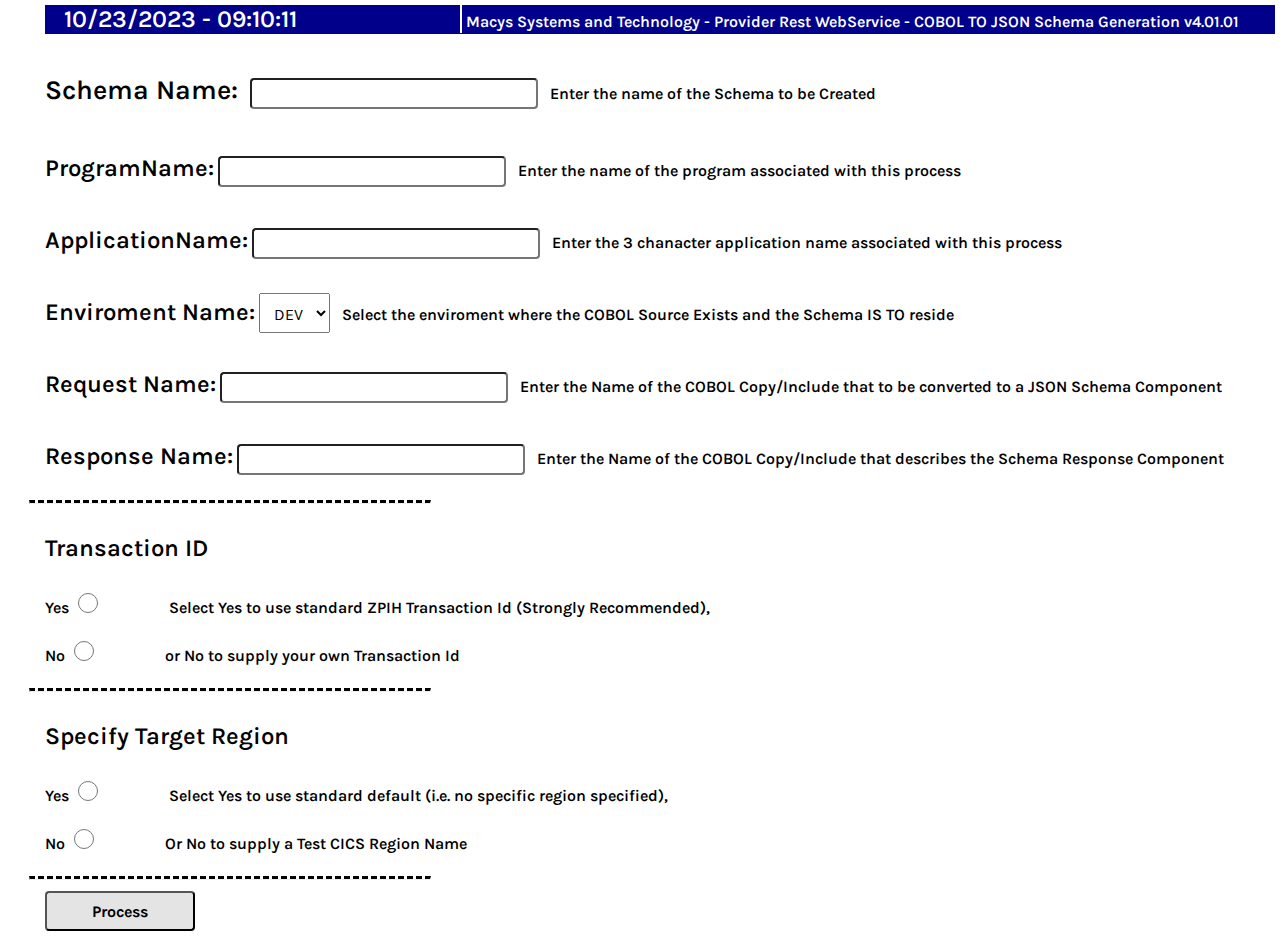
<file: Fifthpage.html>
<!DOCTYPE html>
<html lang="en">
<head>
    <meta charset="UTF-8">
    <meta name="viewport" content="width=device-width, initial-scale=1.0">
    <title>Document</title>
    <link rel="preconnect" href="https://fonts.gstatic.com" crossorigin>
    <link href="https://fonts.googleapis.com/css2?family=Fraunces:ital,wght@0,100;0,400;0,500;0,700;1,100&family=Karla:ital,wght@0,200;0,300;0,400;0,500;0,600;0,700;0,800;1,200;1,300;1,400;1,500&family=Montserrat:ital,wght@0,500;0,700;1,100;1,400&family=Outfit:wght@100;200;400;700&family=Playfair+Display:ital@1&family=Poppins:ital,wght@1,200;1,400;1,700&family=Red+Hat+Display:wght@400;500;600;700;800;900&display=swap" rel="stylesheet">
    <link rel="stylesheet" href="Fifthpage.css">
</head>
<body>
    <div class="">
        <p><span>10/23/2023 - 09:10:11</span> Macys Systems and Technology - Provider Rest WebService - COBOL TO JSON Schema Generation v4.01.01 </p>
        </div>
    <div class="d1">
        <form>
            <label for="Schema Name:" class="L1">Schema Name:</label>
            <input type="text" id="Schema Name:" class="input1"> <label for="text" class="L2">Enter the name of the Schema to be Created</label>
        </form>
    </div>

    <div class="d2">
        <form action="Sixthpage.html">
            <div>
                <label for="program name" class="L3">ProgramName:</label>
                <input type="text" id="programName" class="input2"> <label for="ProgramName" class="L4">Enter the name of the program associated with this process</label>        
            </div>

            <div>
                <label for="Application Name" class="L3">ApplicationName:</label>
                <input type="text" id="ApplicationName" class="input2"> <label for="Application Name" class="L4">Enter the 3 chanacter application name associated with this process</label>
            </div>

            <div>
                <label for="Enviroment Name:" class="L3">Enviroment Name:</label> 
                <select name="Enviroment Name:" id="Enviroment Name:" class="S1">
                    <option value="DEV">DEV</option> 
                </select>
                <label for="" class="L4">Select the enviroment where the COBOL Source Exists and the Schema IS TO reside</label>
            </div>

            
        <div>
            <label for="Request Name:" class="L3">Request Name:</label>
            <input type="text" id="Request Name:" class="input2"> <label for="Request Name:" class="L4">Enter the Name of the COBOL Copy/Include that to be converted to a JSON Schema Component</label>
        </div>

        <div>
            <label for="Response Name:" class="L3">Response Name:</label>
            <input type="text" id="Response Name:" class="input2"> <label for="Response Name:" class="L4">Enter the Name of the COBOL Copy/Include that describes the Schema Response Component</label>
        </div>
        <hr>

        <div>
            <label for="" class="L3"> Transaction ID </label><br>
            
            <label for="" class="Yes">Yes</label>
            <input type="radio" id="Yes" name="title1" class="input"> <label for="" class="Yes1">Select Yes to use standard ZPIH Transaction Id (Strongly Recommended),</label><br>

            <label for="" class="Yes">No</label>
            <input type="radio" id="No" name="title1" class="input"> <label for="" class="Yes1">or No to supply your own Transaction Id</label>
        </div>
        <hr>

        <label for="" class="L3">Specify Target Region</label><br>
        <label for="" class="Yes">Yes</label>
        <input type="radio" id="Yes" class="input" name="No"> <label for="" class="Yes1">Select Yes to use standard default (i.e. no specific region specified),</label><br>

        <label for="" class="Yes">No</label>
        <input type="radio" id="No" class="input" name="No"> <label for="" class="Yes1">Or No to supply a Test CICS Region Name</label><br>
        <hr>

        <button class="Btn">Process</button>

        </form>
    </div>
    
</body>
</html>
</file>
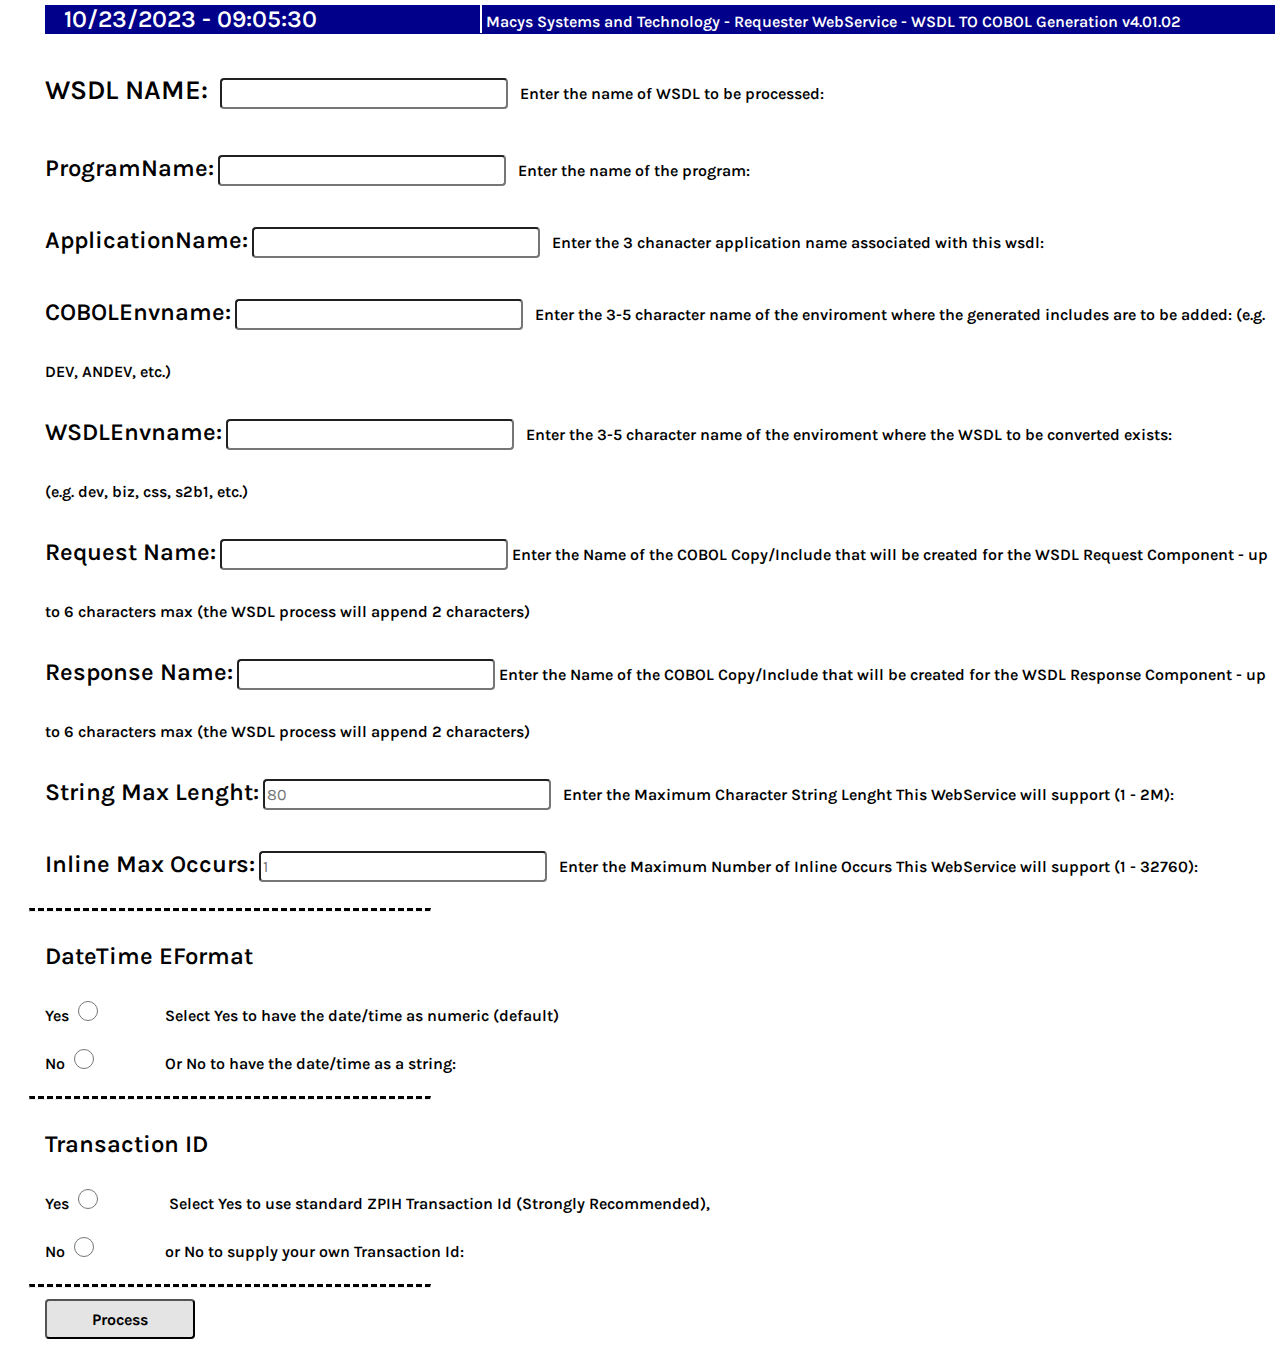
<file: Firstpage.html>
<!DOCTYPE html>
<html lang="en">
<head>
    <meta charset="UTF-8">
    <meta name="viewport" content="width=device-width, initial-scale=1.0">
    <title>Document</title>
    <link rel="stylesheet" href="Firstpage.css">
    <link rel="preconnect" href="https://fonts.googleapis.com">
    <link rel="preconnect" href="https://fonts.gstatic.com" crossorigin>
    <link href="https://fonts.googleapis.com/css2?family=Fraunces:ital,wght@0,100;0,400;0,500;0,700;1,100&family=Karla:ital,wght@0,200;0,300;0,400;0,500;0,600;0,700;0,800;1,200;1,300;1,400;1,500&family=Montserrat:ital,wght@0,500;0,700;1,100;1,400&family=Outfit:wght@100;200;400;700&family=Playfair+Display:ital@1&family=Poppins:ital,wght@1,200;1,400;1,700&family=Red+Hat+Display:wght@400;500;600;700;800;900&display=swap" rel="stylesheet">
</head>
<body>
    <div class="">
        <p><span>10/23/2023 - 09:05:30</span> Macys Systems and Technology - Requester WebService - WSDL TO COBOL Generation v4.01.02 </p>
        </div>
    <div class="d1">
        <form>
            <label for="WSDL NAME" class="L1">WSDL NAME:</label>
            <input type="text" id="WSDL NAME" class="input1"> <label for="text" class="L2">Enter the name of WSDL to be processed:</label>
        </form>
    </div>
    <div class="d2">
        <form action="Secondpage.html" method="get">
        <label for="program name" class="L3">ProgramName:</label>
        <input type="text" id="programName" class="input2"> <label for="ProgramName" class="L4">Enter the name of the program:</label>
        

        <div>
            <label for="Application Name" class="L3">ApplicationName:</label>
            <input type="text" id="ApplicationName" class="input2"> <label for="Application Name" class="L4">Enter the 3 chanacter application name associated with this wsdl:</label>
        </div>

        <div>
            <label for="COBOLEnvname:" class="L3">COBOLEnvname:</label>
            <input type="text" id="COBOLEnvname:" class="input2"> <label for="COBOLEnvname:" class="L4">Enter the 3-5 character name of the enviroment where the generated includes are to be added: (e.g. DEV, ANDEV, etc.)</label>
        </div>

        <div>
            <label for="WSDLEnvname:" class="L3">WSDLEnvname:</label>
            <input type="text" id="WSDLEnvname:" class="input2"> <label for="WSDLEnvname:" class="L4">Enter the 3-5 character name of the enviroment where the WSDL to be converted exists: <br> (e.g. dev, biz, css, s2b1, etc.)</label>
        </div>

        <div>
            <label for="Request Name:" class="L3">Request Name:</label>
            <input type="text" id="Request Name:" class="input3"> <label for="Request Name:" class="L5">Enter the Name of the COBOL Copy/Include that will be created for the WSDL Request Component - up to 6 characters max (the WSDL process will append 2 characters)</label>
        </div>

        <div>
            <label for="Response Name:" class="L3">Response Name:</label>
            <input type="text" id="Response Name:" class="input4"> <label for="Response Name:">Enter the Name of the COBOL Copy/Include that will be created for the WSDL Response Component - up to 6 characters max (the WSDL process will append 2 characters)</label>
        </div>
        
        <div>
            <label for="String Max Lenght" class="L3">String Max Lenght:</label>
            <input type="text" id="String Max Lenght" placeholder="80" class="input2"> <label for="String Max Lenght" class="L4">Enter the Maximum Character String Lenght This WebService will support (1 - 2M): </label>
        </div>

        <div>
            <label for="Inline Max Occurs" class="L3">Inline Max Occurs:</label>
            <input type="text" id="Inline Max Occurs" placeholder="1" class="input2"> <label for="Inline Max Occurs" class="L4">Enter the Maximum Number of Inline Occurs This WebService will support (1 - 32760): </label>
        </div>
        <hr>

        <div>
            <label class="L3">DateTime EFormat</label><br>

            <label for="" class="Yes">Yes</label>
            <input type="radio" value="Yes" id="Yes" name="title" class="input"><label for="" class="Yes1">Select Yes to have the date/time as numeric (default)</label><br>

            <label for="" class="Yes">No</label>
            <input type="radio" value="No" id="No" name="title" class="input"> <label for="" class="Yes1">Or No to have the date/time as a string:</label>
        </div>
        <hr>


        <div>
            <label for="" class="L3"> Transaction ID </label><br>
            
            <label for="" class="Yes">Yes</label>
            <input type="radio" id="Yes" name="title1" class="input"> <label for="" class="Yes1">Select Yes to use standard ZPIH Transaction Id (Strongly Recommended),</label><br>

            <label for="" class="Yes">No</label>
            <input type="radio" id="No" name="title1" class="input"> <label for="" class="Yes1">or No to supply your own Transaction Id:</label>
        </div>
        <hr>

        <button class="Btn">Process</button>
      </form>
    </div>
</body>
</html>
</file>
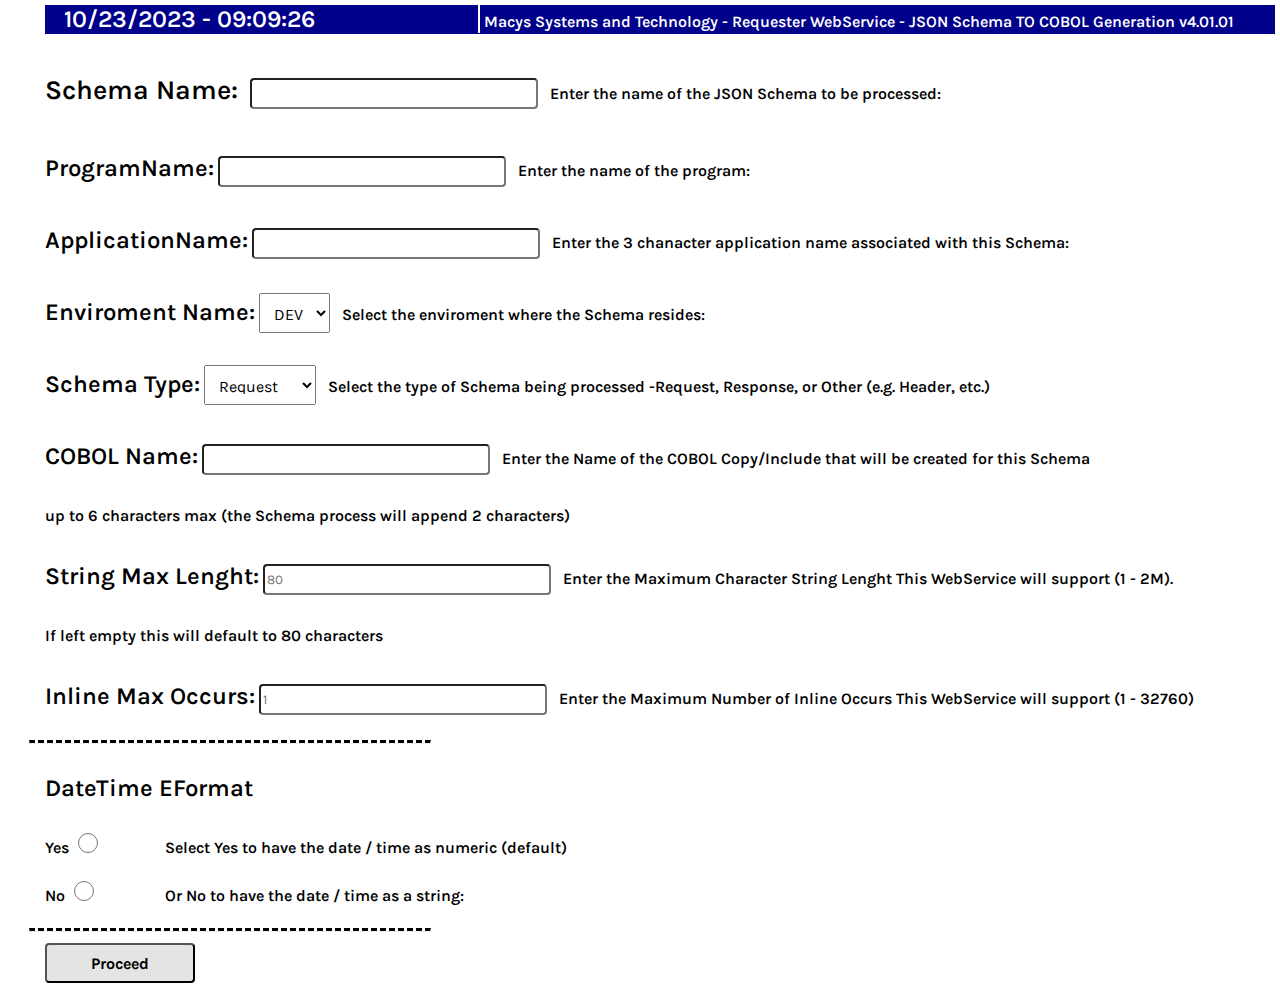
<file: Fourthpage.html>
<!DOCTYPE html>
<html lang="en">
<head>
    <meta charset="UTF-8">
    <meta name="viewport" content="width=device-width, initial-scale=1.0">
    <title>Document</title>
    <link rel="preconnect" href="https://fonts.googleapis.com">
    <link rel="preconnect" href="https://fonts.gstatic.com" crossorigin>
    <link href="https://fonts.googleapis.com/css2?family=Fraunces:ital,wght@0,100;0,400;0,500;0,700;1,100&family=Karla:ital,wght@0,200;0,300;0,400;0,500;0,600;0,700;0,800;1,200;1,300;1,400;1,500&family=Montserrat:ital,wght@0,500;0,700;1,100;1,400&family=Outfit:wght@100;200;400;700&family=Playfair+Display:ital@1&family=Poppins:ital,wght@1,200;1,400;1,700&family=Red+Hat+Display:wght@400;500;600;700;800;900&display=swap" rel="stylesheet">
    <link rel="stylesheet" href="Fourthpage.css">
</head>
<body>
    <div class="">
        <p><span>10/23/2023 - 09:09:26</span> Macys Systems and Technology - Requester WebService - JSON Schema TO COBOL Generation v4.01.01 </p>
        </div>
    <div class="d1">
        <form>
            <label for="Schema Name:" class="L1">Schema Name:</label>
            <input type="text" id="Schema Name:" class="input1"> <label for="text" class="L2">Enter the name of the JSON Schema to be processed:</label>
        </form>
    </div>

    <div class="d2">
        <form action="Fifthpage.html">
            <div>
                <label for="program name" class="L3">ProgramName:</label>
                <input type="text" id="programName" class="input2"> <label for="ProgramName" class="L4">Enter the name of the program:</label>        
            </div>

            <div>
                <label for="Application Name" class="L3">ApplicationName:</label>
                <input type="text" id="ApplicationName" class="input2"> <label for="Application Name" class="L4">Enter the 3 chanacter application name associated with this Schema:</label>
            </div>

            <div>
                <label for="Enviroment Name:" class="L3">Enviroment Name:</label> 
                <select name="Enviroment Name:" id="Enviroment Name:" class="S1">
                    <option value="DEV">DEV</option> 
                </select>
                <label for="" class="L4">Select the enviroment where the Schema resides:</label>
            </div>

            <div>
                <label for="Schema Type:" class="L3">Schema Type:</label>
                <select name="Schema Type" id="Schema Type" class="S2">
                    <option value="Request">Request</option>
                    <option value="Response">Response</option>
                    <option value="Other">Other</option>
                </select>
                <label for="" class="L4">Select the type of Schema being processed -Request, Response, or Other (e.g. Header, etc.)</label>
            </div>
            <div>
                <label for="COBOL Name:" class="L3">COBOL Name:</label>
                <input type="text" id="COBOL Name:" class="input2"> <label for="COBOL Name:" class="L4">Enter the Name of the COBOL Copy/Include that will be created for this Schema <br> up to 6 characters max (the Schema process will append 2 characters)</label>        
            </div>

            <div>
                <label for="String Max Lenght" class="L3">String Max Lenght:</label>
                <input type="text" id="String Max Lenght" placeholder="80" class="input2"> <label for="String Max Lenght" class="L4">Enter the Maximum Character String Lenght This WebService will support (1 - 2M). <br> If left empty this will default to 80 characters</label>
            </div>
    
            <div>
                <label for="Inline Max Occurs" class="L3">Inline Max Occurs:</label>
                <input type="text" id="Inline Max Occurs" placeholder="1" class="input2"> <label for="Inline Max Occurs" class="L4">Enter the Maximum Number of Inline Occurs This WebService will support (1 - 32760)</label>
            </div>
            <hr>

            
        <div>
            <label class="L3">DateTime EFormat</label><br>

            <label for="" class="Yes">Yes</label>
            <input type="radio" value="Yes" id="Yes" name="title" class="input"><label for="" class="Yes1">Select Yes to have the date / time as numeric (default)</label><br>

            <label for="" class="Yes">No</label>
            <input type="radio" value="No" id="No" name="title" class="input"> <label for="" class="Yes1">Or No to have the date / time as a string:</label>
        </div>
        <hr>

        <button class="Btn">Proceed</button>

    
    
        </form>
    </div>
</body>
</html>
</file>
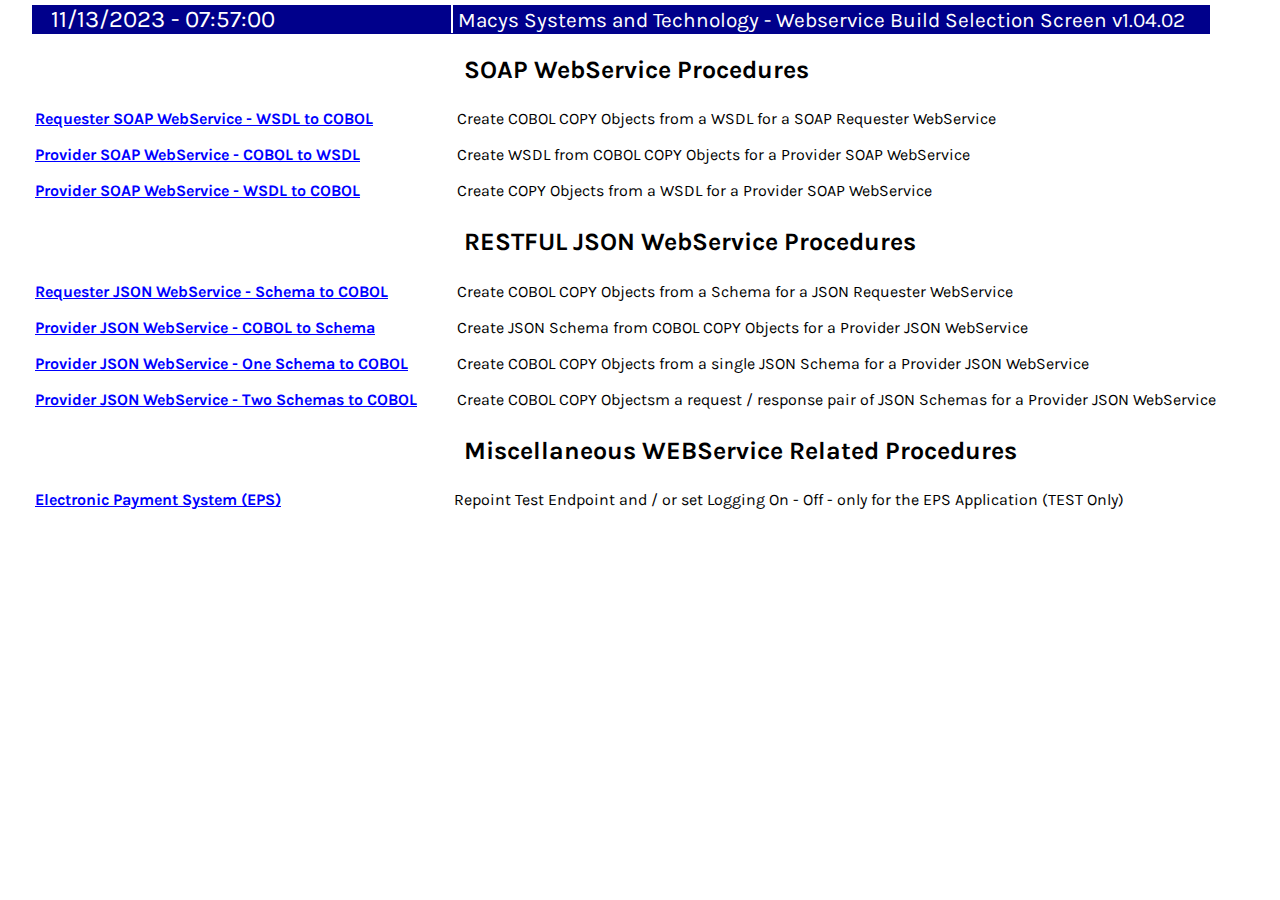
<file: index1.html>
<!DOCTYPE html>
<html lang="en">
<head>
    <meta charset="UTF-8">
    <meta name="viewport" content="width=device-width, initial-scale=1.0">
    <title>Document</title>
    <link rel="stylesheet" href="index1.css">
    <link rel="preconnect" href="https://fonts.googleapis.com">
    <link rel="preconnect" href="https://fonts.gstatic.com" crossorigin>
    <link href="https://fonts.googleapis.com/css2?family=Fraunces:ital,wght@0,100;0,400;0,500;0,700;1,100&family=Karla:ital,wght@0,200;0,300;0,400;0,500;0,600;0,700;0,800;1,200;1,300;1,400;1,500&family=Montserrat:ital,wght@0,500;0,700;1,100;1,400&family=Outfit:wght@100;200;400;700&family=Playfair+Display:ital@1&family=Poppins:ital,wght@1,200;1,400;1,700&family=Red+Hat+Display:wght@400;500;600;700;800;900&display=swap" rel="stylesheet">
</head>
<body>
    <div class="">
        <p><span>11/13/2023 - 07:57:00</span> Macys Systems and Technology - Webservice Build Selection Screen  v1.04.02 v01.05 </p>
        </div>
    <table>
            <h1>SOAP WebService Procedures</h1>

            <tr>
                <td> <a href="https://c30x/testcicssoap/secure/cgi-bin/bldwsdlrwc">Requester SOAP WebService - WSDL                   to COBOL </a> </td>
                <td style="position: relative; left: 80px;"> Create COBOL COPY Objects from a WSDL for a SOAP Requester WebService </td>
                </tr>

                <tr>
                    <td> <a href="https://c30x/testcicssoap/secure/cgi-bin/bldwsdlpcw">Provider SOAP WebService - COBOL to WSDL</a> </   td>
                    <td style="position: relative; left: 80px;"> Create WSDL from COBOL COPY Objects for a Provider SOAP WebService  </td>
                    </tr>
                    
                    <tr>
                        <td> <a href="https://c30x/testcicssoap/secure/cgi-bin/bldwsdlpwc">Provider SOAP WebService - WSDL                   to COBOL </a> </br> </td>
                        <td style="position: relative; left: 80px;"> Create COPY Objects from a WSDL for a Provider SOAP WebService   </td>
                        </tr>       
    </table>
    <table>
        <h1>RESTFUL JSON WebService Procedures</h1>

        <tr>
            <td> <a href="https://c30x/testcicssoap/secure/cgi-bin/bldjsonrjc">Requester JSON WebService - Schema to COBOL </a> </td>
            <td style="position: relative; left: 36px;"> Create COBOL COPY Objects from a Schema for a JSON Requester WebService </td>
        </tr>

        <tr>
            <td>
             <a href="https://c30x/testcicssoap/secure/cgi-bin/bldjsonpcj">Provider JSON WebService - COBOL to Schema </a> </td>
             <td style="position: relative; left: 36px;"> Create JSON Schema from COBOL COPY Objects for a Provider JSON WebService  </td>
        </tr>

        <tr>
            <td> <a href="https://c30x/testcicssoap/secure/cgi-bin/bldjsonpjc1">Provider JSON WebService - One Schema to COBOL </a> </td>
            <td style="position: relative; left: 36px;"> Create COBOL COPY Objects from a single JSON Schema for a Provider JSON WebService   </td>
        </tr>

        <tr>
            <td> <a href="https://c30x/testcicssoap/secure/cgi-bin/bldjsonpjc2">Provider JSON WebService - Two Schemas to COBOL </a> </td>
             <td style="position: relative; left: 36px;"> Create COBOL COPY Objectsm a request / response pair of JSON Schemas for a Provider JSON WebService   </td>
        </tr>
    </table>

    <table>
        <h1>Miscellaneous WEBService Related Procedures</h1>
        <tr>
            <td> <a href="https://c30x/testcicssoap/secure/cgi-bin/repointuri">
                Electronic Payment System (EPS) </a> </td>
            <td style="position: relative; left: 169px;"> Repoint Test Endpoint   and / or set Logging On - Off  - only for the EPS Application (TEST Only) </td>
        </tr>
    </table>
</body>
</html>
</file>
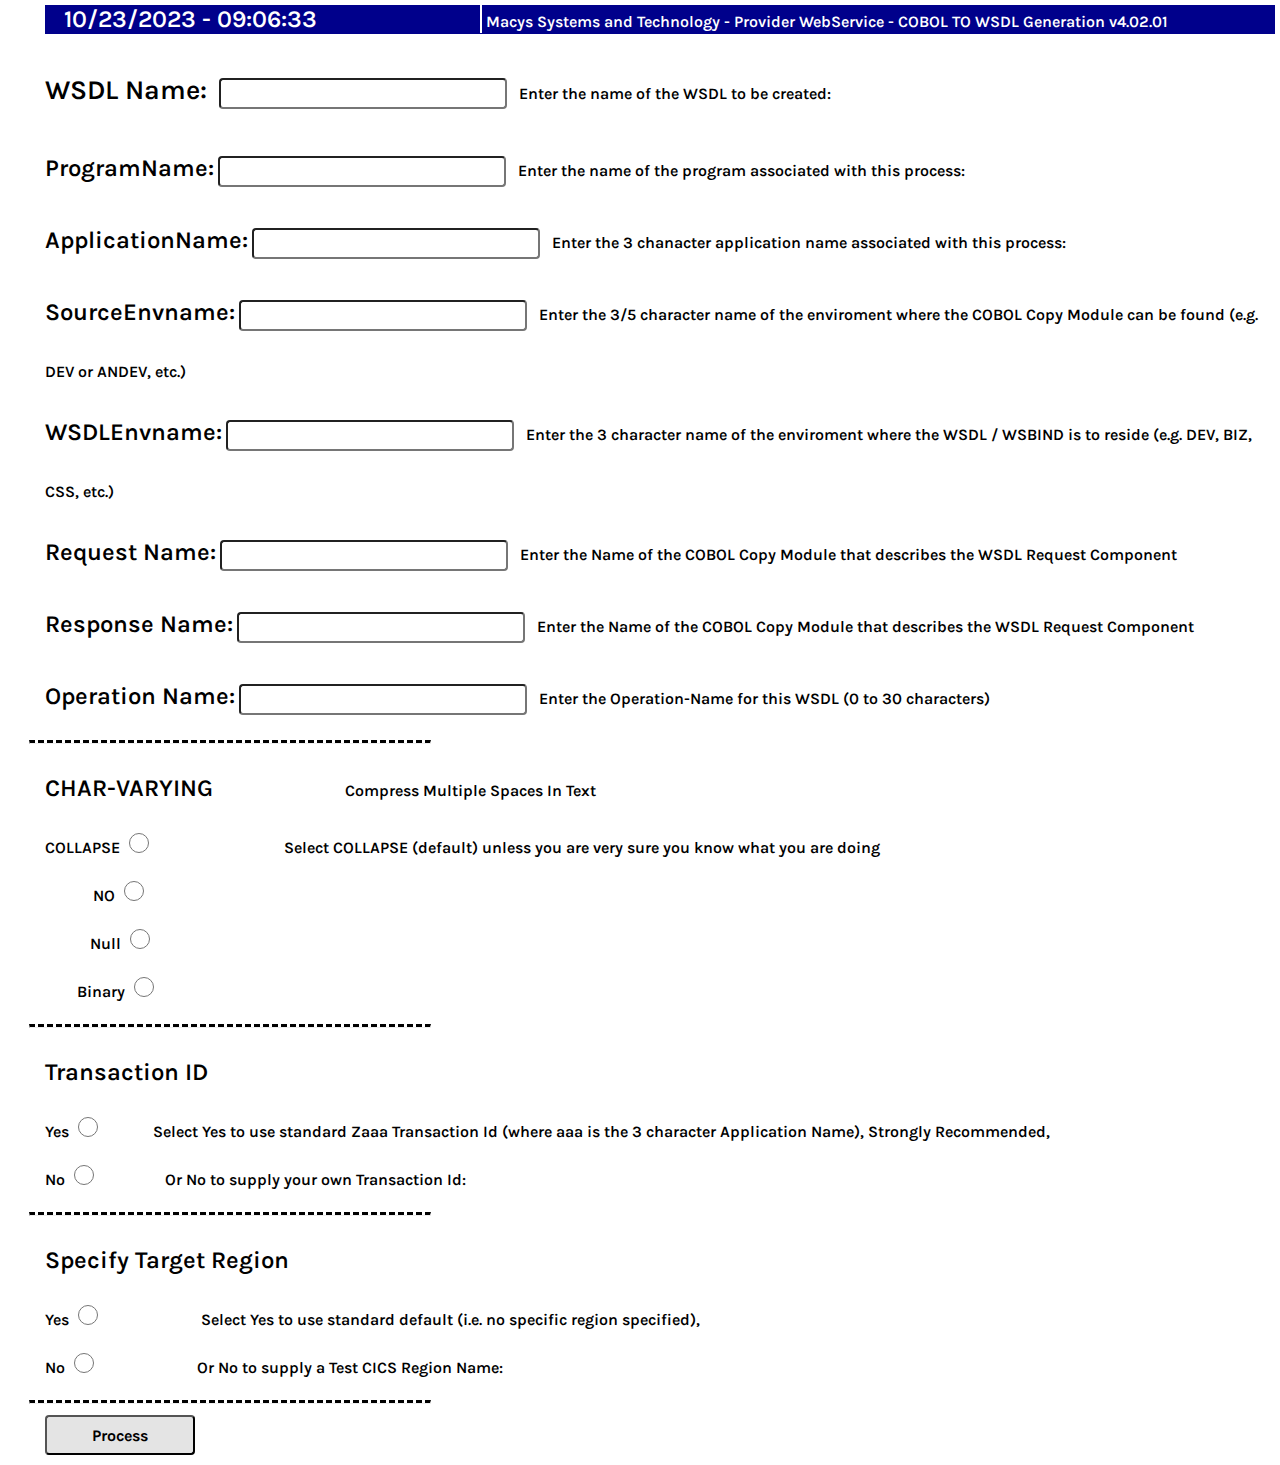
<file: Secondpage.html>
<!DOCTYPE html>
<html lang="en">
<head>
    <meta charset="UTF-8">
    <meta name="viewport" content="width=device-width, initial-scale=1.0">
    <title>Document</title>
    <link rel="preconnect" href="https://fonts.googleapis.com">
    <link rel="preconnect" href="https://fonts.gstatic.com" crossorigin>
    <link href="https://fonts.googleapis.com/css2?family=Fraunces:ital,wght@0,100;0,400;0,500;0,700;1,100&family=Karla:ital,wght@0,200;0,300;0,400;0,500;0,600;0,700;0,800;1,200;1,300;1,400;1,500&family=Montserrat:ital,wght@0,500;0,700;1,100;1,400&family=Outfit:wght@100;200;400;700&family=Playfair+Display:ital@1&family=Poppins:ital,wght@1,200;1,400;1,700&family=Red+Hat+Display:wght@400;500;600;700;800;900&display=swap" rel="stylesheet">
    <link rel="stylesheet" href="Secondpage.css">
</head>
<body>
    <div class="">
        <p><span>10/23/2023 - 09:06:33</span> Macys Systems and Technology - Provider WebService - COBOL TO WSDL Generation v4.02.01 </p>
        </div>
    <div class="d1">
       <form>
        <label for="WSDL Name:" class="L1">WSDL Name:</label>
        <input type="text" id="WSDL Name:" class="input1"> <label for="WSDL Name:" class="L2">Enter the name of the WSDL to be created:</label>
       </form>
    </div>
    <div class="d2">
        <form action="Thirdpage.html">
            <div>
                <label for="ProgramName:" class="L3">ProgramName:</label>
                <input type="text" id="ProgramName:" class="input2"> <label for="ProgramName:" class="L4">Enter the name of the program associated with this process:  </label>
            </div>

            <div>
                <label for="ApplicationName:" class="L3">ApplicationName:</label>
                <input type="text" id="ApplicationName:" class="input2"> <label for="ApplicationName:" class="L4">Enter the 3 chanacter application name associated with this process:</label>
            </div>

            <div>
                <label for="SourceEnvname:" class="L3">SourceEnvname:</label>
                <input type="text" id="SourceEnvname:" class="input2"> <label for="SourceEnvname:" class="L4">Enter the 3/5 character name of the enviroment where the COBOL Copy Module can be found (e.g. DEV or ANDEV, etc.)</label>
            </div>

            <div>
                <label for="WSDLEnvname:" class="L3">WSDLEnvname:</label>
                <input type="text" id="WSDLEnvname:" class="input2"> <label for="WSDLEnvname:" class="L4">Enter the 3 character name of the enviroment where the WSDL / WSBIND is to reside (e.g. DEV, BIZ, CSS, etc.)</label>
            </div>

            <div>
                <label for="Request Name:" class="L3">Request Name:</label>
                <input type="text" id="Request Name:" class="input2"> <label for="Request Name:" class="L4">Enter the Name of the COBOL Copy Module that describes the WSDL Request Component</label>
            </div>

            <div>
                <label for="Response Name:" class="L3">Response Name:</label>
                <input type="text" id="Response Name:" class="input2"> <label for="Response Name:" class="L4">Enter the Name of the COBOL Copy Module that describes the WSDL Request Component</label>
            </div>

            <div>
                <label for="Operation Name:" class="L3">Operation Name:</label>
                <input type="text" id="Operation Name:" class="input2"> <label for="Operation Name:" class="L4">Enter the Operation-Name for this WSDL (0 to 30 characters)</label>
            </div>
            <hr>

            <div>
                <label for="" class="L3">CHAR-VARYING</label> <label for="" class="L5">Compress Multiple Spaces In Text</label><br>

                <label for="" class="COLLAPSE">COLLAPSE</label>
                <input type="radio" id="COLLAPSE" name="title1" class="input"> <label for="" class="L5">Select COLLAPSE (default) unless you are very sure you know what you are doing</label><br>

                <label for="" class="No">NO</label>
                <input type="radio" id="NO" name="title1" class="input"><br>

                <label for="" class="Null">Null</label>
                <input type="radio" id="Null" name="title1" class="input"><br>

                <label for="" class="bin">Binary</label>
                <input type="radio" id="Binary" name="title1" class="input"><br>
                <hr>

                <label for="" class="L3">Transaction ID</label><br>

                <label for="" class="Yes">Yes</label>
                <input type="radio" id="Yes" class="input" name="Yes"> <label for="" class="Y1">Select Yes to use standard Zaaa Transaction Id (where aaa is the 3 character Application Name), Strongly Recommended,</label> <br>

                <label for="" class="N1">No</label>
                <input type="radio" id="No" class="input" name="Yes"> <label for="" class="Y2">Or No to supply your own Transaction Id:</label><br>
                <hr>

                <label for="" class="L3">Specify Target Region</label><br>

                <label for="" class="Yes">Yes</label>
                <input type="radio" id="Yes" class="input" name="No"> <label for="" class="Y3">Select Yes to use standard default (i.e. no specific region specified),</label><br>

                <label for="" class="N1">No</label>
                <input type="radio" id="No" class="input" name="No"> <label for="" class="Y4">Or No to supply a Test CICS Region Name:</label><br>
                <hr>

                <button class="Btn">Process</button>
            </div>
        </form>
    </div>
    
</body>
</html>
</file>
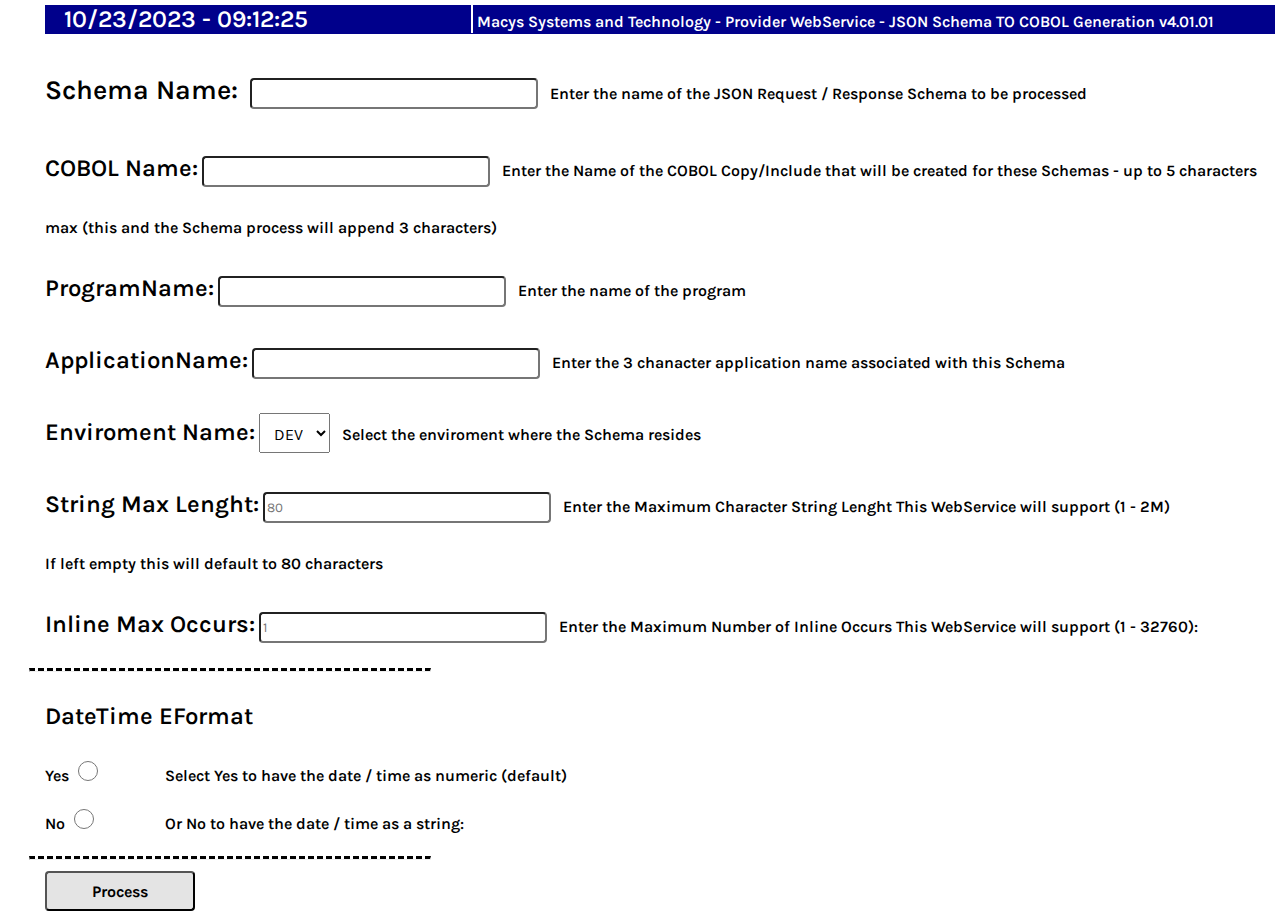
<file: Seventhpage.html>
<!DOCTYPE html>
<html lang="en">
<head>
    <meta charset="UTF-8">
    <meta name="viewport" content="width=device-width, initial-scale=1.0">
    <title>Document</title>
    <link rel="preconnect" href="https://fonts.googleapis.com">
    <link rel="preconnect" href="https://fonts.gstatic.com" crossorigin>
    <link href="https://fonts.googleapis.com/css2?family=Fraunces:ital,wght@0,100;0,400;0,500;0,700;1,100&family=Karla:ital,wght@0,200;0,300;0,400;0,500;0,600;0,700;0,800;1,200;1,300;1,400;1,500&family=Montserrat:ital,wght@0,500;0,700;1,100;1,400&family=Outfit:wght@100;200;400;700&family=Playfair+Display:ital@1&family=Poppins:ital,wght@1,200;1,400;1,700&family=Red+Hat+Display:wght@400;500;600;700;800;900&display=swap" rel="stylesheet">
    <link rel="stylesheet" href="Seventhpage.css">
</head>
<body>
    <div class="">
        <p><span>10/23/2023 - 09:12:25</span> Macys Systems and Technology - Provider WebService - JSON Schema TO COBOL Generation v4.01.01 </p>
        </div>
    <div class="d1">
        <form>
            <label for="Schema Name:" class="L1">Schema Name:</label>
            <input type="text" id="Schema Name:" class="input1"> <label for="text" class="L2">Enter the name of the JSON Request / Response Schema to be processed</label>
        </form>
    </div>

    <div class="d2">
        <form action="index1.html">
            <div>
                <label for="COBOL Name:" class="L3">COBOL Name:</label>
                <input type="text" id="COBOL Name" class="input2"> <label for="COBOL Name" class="L4">Enter the Name of the COBOL Copy/Include that will be created for these Schemas - up to 5 characters max (this and the Schema process will append 3 characters)</label>        
            </div>

            <div>
                <label for="program name" class="L3">ProgramName:</label>
                <input type="text" id="programName" class="input2"> <label for="ProgramName" class="L4">Enter the name of the program</label>        
            </div>

            <div>
                <label for="Application Name" class="L3">ApplicationName:</label>
                <input type="text" id="ApplicationName" class="input2"> <label for="Application Name" class="L4">Enter the 3 chanacter application name associated with this Schema</label>
            </div>

            <div>
                <label for="Enviroment Name:" class="L3">Enviroment Name:</label> 
                <select name="Enviroment Name:" id="Enviroment Name:" class="S1">
                    <option value="DEV">DEV</option> 
                </select>
                <label for="" class="L4">Select the enviroment where the Schema resides</label>
            </div>
            <div>
                <label for="String Max Lenght" class="L3">String Max Lenght:</label>
                <input type="text" id="String Max Lenght" placeholder="80" class="input2"> <label for="String Max Lenght" class="L4">Enter the Maximum Character String Lenght This WebService will support (1 - 2M) <br> If left empty this will default to 80 characters </label>
            </div>
    
            <div>
                <label for="Inline Max Occurs" class="L3">Inline Max Occurs:</label>
                <input type="text" id="Inline Max Occurs" placeholder="1" class="input2"> <label for="Inline Max Occurs" class="L4">Enter the Maximum Number of Inline Occurs This WebService will support (1 - 32760): </label>
            </div>
            <hr>
            <div>
                <label class="L3">DateTime EFormat</label><br>
    
                <label for="" class="Yes">Yes</label>
                <input type="radio" value="Yes" id="Yes" name="title" class="input"><label for="" class="Yes1">Select Yes to have the date / time as numeric (default)</label><br>
    
                <label for="" class="Yes">No</label>
                <input type="radio" value="No" id="No" name="title" class="input"> <label for="" class="Yes1">Or No to have the date / time as a string:</label>
            </div>
            <hr>

            <button class="Btn">Process</button>
        </form>
    </div>

</body>
</html>
</file>
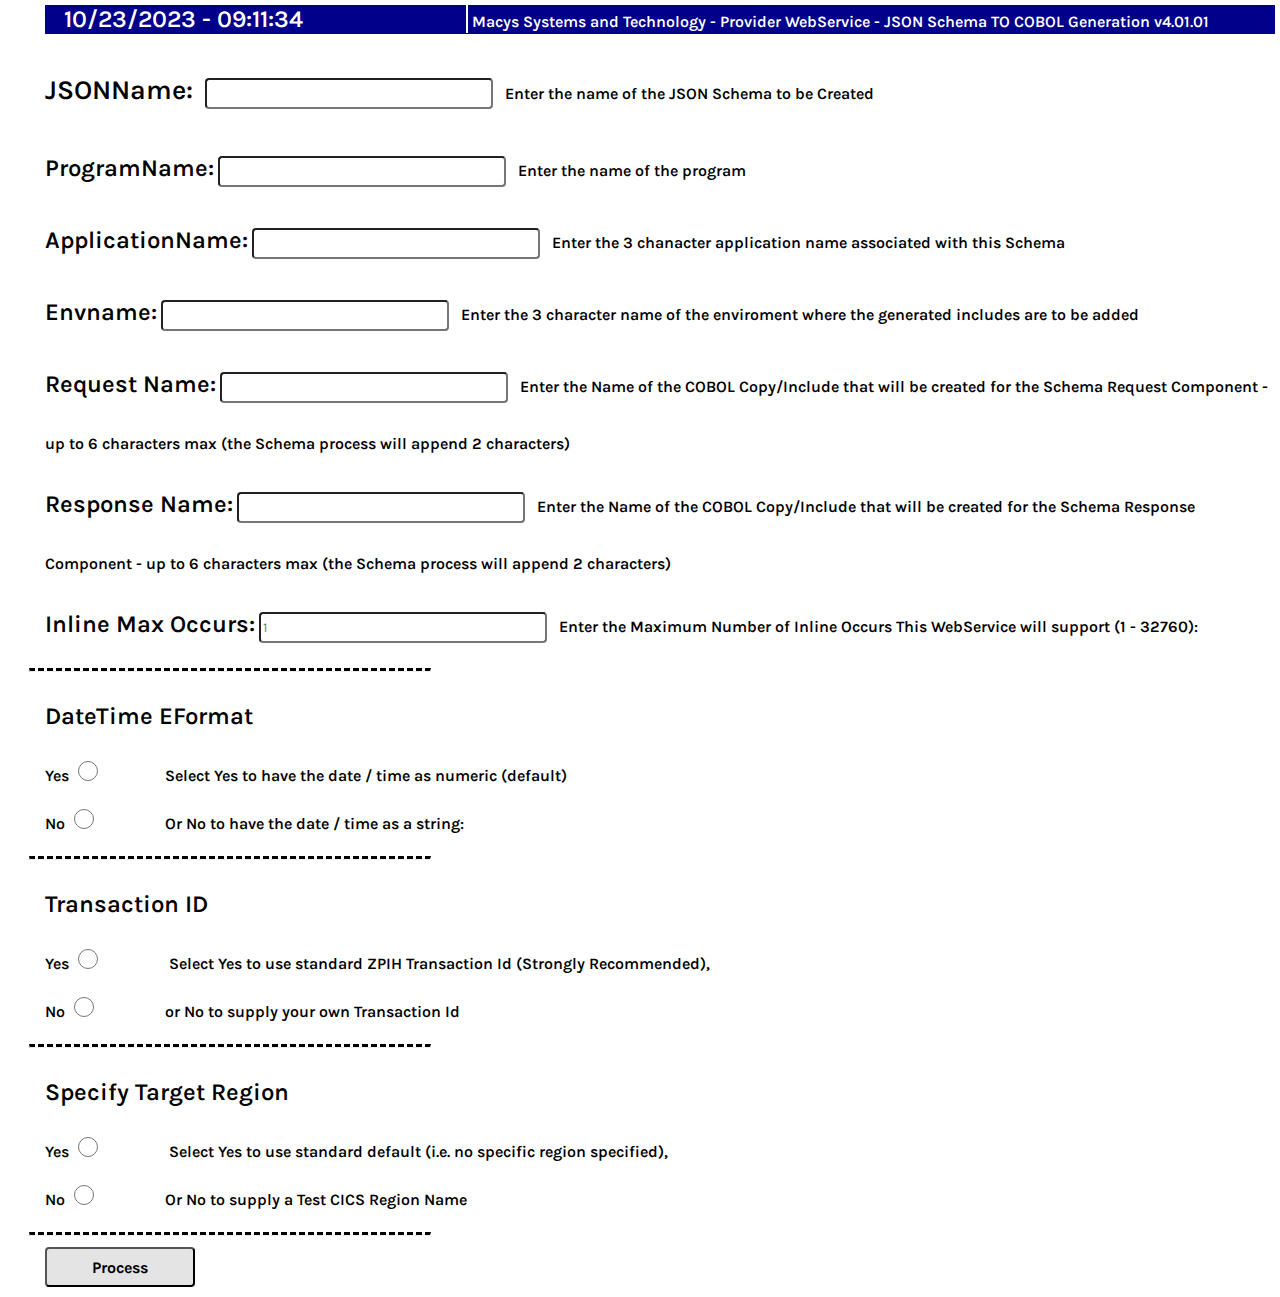
<file: Sixthpage.html>
<!DOCTYPE html>
<html lang="en">
<head>
    <meta charset="UTF-8">
    <meta name="viewport" content="width=device-width, initial-scale=1.0">
    <title>Document</title>
    <link rel="preconnect" href="https://fonts.gstatic.com" crossorigin>
    <link href="https://fonts.googleapis.com/css2?family=Fraunces:ital,wght@0,100;0,400;0,500;0,700;1,100&family=Karla:ital,wght@0,200;0,300;0,400;0,500;0,600;0,700;0,800;1,200;1,300;1,400;1,500&family=Montserrat:ital,wght@0,500;0,700;1,100;1,400&family=Outfit:wght@100;200;400;700&family=Playfair+Display:ital@1&family=Poppins:ital,wght@1,200;1,400;1,700&family=Red+Hat+Display:wght@400;500;600;700;800;900&display=swap" rel="stylesheet">
    <link rel="stylesheet" href="Sixthpage.css">
</head>
<body>
    <div class="">
        <p><span>10/23/2023 - 09:11:34</span> Macys Systems and Technology - Provider WebService - JSON Schema TO COBOL Generation v4.01.01 </p>
        </div>
    <div class="d1">
        <form>
            <label for="JSONName:" class="L1">JSONName:</label>
            <input type="text" id="JSONName:" class="input1"> <label for="text" class="L2">Enter the name of the JSON Schema to be Created</label>
        </form>
        <div>
            <form action="Seventhpage.html">
                <div>
                    <label for="program name" class="L3">ProgramName:</label>
                    <input type="text" id="programName" class="input2"> <label for="ProgramName" class="L4">Enter the name of the program</label>        
                </div>
    
                <div>
                    <label for="Application Name" class="L3">ApplicationName:</label>
                    <input type="text" id="ApplicationName" class="input2"> <label for="Application Name" class="L4">Enter the 3 chanacter application name associated with this Schema</label>
                </div>

                <div>
                    <label for="Envname:" class="L3">Envname:</label>
                    <input type="text" id="Envname:" class="input2"> <label for="Envname:" class="L4">Enter the 3 character name of the enviroment where the generated includes are to be added</label>        
                </div>

                <div>
                    <label for="Request Name:" class="L3">Request Name:</label>
                    <input type="text" id="Request Name:" class="input2"> <label for="Request Name:" class="L4">Enter the Name of the COBOL Copy/Include that will be created for the Schema Request Component - up to 6 characters max (the Schema process will append 2 characters)</label>
                </div>
        
                <div>
                    <label for="Response Name:" class="L3">Response Name:</label>
                    <input type="text" id="Response Name:" class="input2"> <label for="Response Name:" class="L4">Enter the Name of the COBOL Copy/Include that will be created for the Schema Response Component - up to 6 characters max (the Schema process will append 2 characters)</label>
                </div>

                
        <div>
            <label for="Inline Max Occurs" class="L3">Inline Max Occurs:</label>
            <input type="text" id="Inline Max Occurs" placeholder="1" class="input2"> <label for="Inline Max Occurs" class="L4">Enter the Maximum Number of Inline Occurs This WebService will support (1 - 32760): </label>
        </div>
        <hr>

        <div>
            <label class="L3">DateTime EFormat</label><br>

            <label for="" class="Yes">Yes</label>
            <input type="radio" value="Yes" id="Yes" name="title" class="input"><label for="" class="Yes1">Select Yes to have the date / time as numeric (default)</label><br>

            <label for="" class="Yes">No</label>
            <input type="radio" value="No" id="No" name="title" class="input"> <label for="" class="Yes1">Or No to have the date / time as a string:</label>
        </div>
        <hr>

        <div>
            <label for="" class="L3"> Transaction ID </label><br>
            
            <label for="" class="Yes">Yes</label>
            <input type="radio" id="Yes" name="title1" class="input"> <label for="" class="Yes1">Select Yes to use standard ZPIH Transaction Id (Strongly Recommended),</label><br>

            <label for="" class="Yes">No</label>
            <input type="radio" id="No" name="title1" class="input"> <label for="" class="Yes1">or No to supply your own Transaction Id</label>
        </div>
        <hr>

        <label for="" class="L3">Specify Target Region</label><br>
        <label for="" class="Yes">Yes</label>
        <input type="radio" id="Yes" class="input" name="No"> <label for="" class="Yes1">Select Yes to use standard default (i.e. no specific region specified),</label><br>

        <label for="" class="Yes">No</label>
        <input type="radio" id="No" class="input" name="No"> <label for="" class="Yes1">Or No to supply a Test CICS Region Name</label><br>
        <hr>

        <button class="Btn">Process</button>
    
    
            </form>
        </div>
    </div>
</body>
</html>
</file>
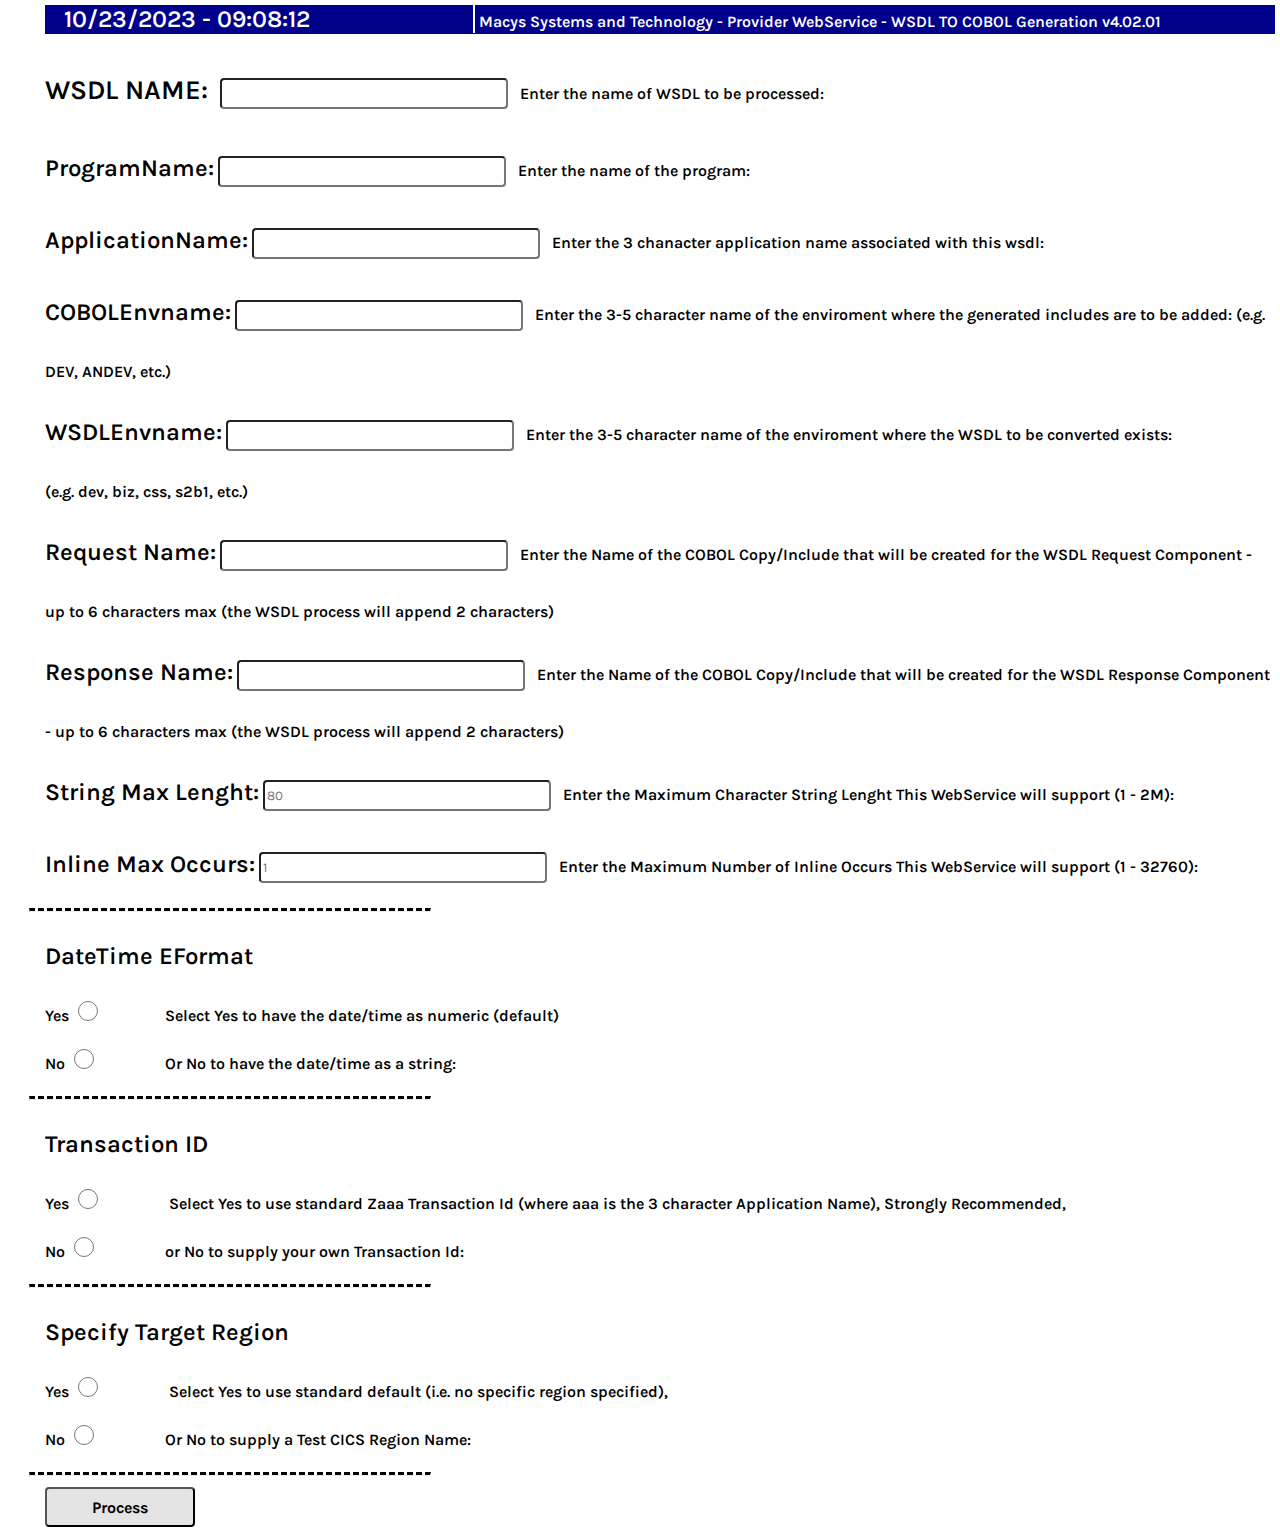
<file: Thirdpage.html>
<!DOCTYPE html>
<html lang="en">
<head>
    <meta charset="UTF-8">
    <meta name="viewport" content="width=device-width, initial-scale=1.0">
    <title>Document</title>
    <link rel="preconnect" href="https://fonts.googleapis.com">
    <link rel="preconnect" href="https://fonts.gstatic.com" crossorigin>
    <link href="https://fonts.googleapis.com/css2?family=Fraunces:ital,wght@0,100;0,400;0,500;0,700;1,100&family=Karla:ital,wght@0,200;0,300;0,400;0,500;0,600;0,700;0,800;1,200;1,300;1,400;1,500&family=Montserrat:ital,wght@0,500;0,700;1,100;1,400&family=Outfit:wght@100;200;400;700&family=Playfair+Display:ital@1&family=Poppins:ital,wght@1,200;1,400;1,700&family=Red+Hat+Display:wght@400;500;600;700;800;900&display=swap" rel="stylesheet">
    <link rel="stylesheet" href="Thirdpage.css">
</head>
<body>
    <div class="">
        <p><span>10/23/2023 - 09:08:12</span> Macys Systems and Technology - Provider WebService - WSDL TO COBOL Generation v4.02.01 </p>
        </div>
    <div class="d1">
        <form>
            <label for="WSDL NAME" class="L1">WSDL NAME:</label>
            <input type="text" id="WSDL NAME" class="input1"> <label for="text" class="L2">Enter the name of WSDL to be processed:</label>
        </form>
    </div>

    <div class="d2">
        <form action="Fourthpage.html" method="get">
        <label for="program name" class="L3">ProgramName:</label>
        <input type="text" id="programName" class="input2"> <label for="ProgramName" class="L4">Enter the name of the program:</label>
        

        <div>
            <label for="Application Name" class="L3">ApplicationName:</label>
            <input type="text" id="ApplicationName" class="input2"> <label for="Application Name" class="L4">Enter the 3 chanacter application name associated with this wsdl:</label>
        </div>

        <div>
            <label for="COBOLEnvname:" class="L3">COBOLEnvname:</label>
            <input type="text" id="COBOLEnvname:" class="input2"> <label for="COBOLEnvname:" class="L4">Enter the 3-5 character name of the enviroment where the generated includes are to be added: (e.g. DEV, ANDEV, etc.)</label>
        </div>

        <div>
            <label for="WSDLEnvname:" class="L3">WSDLEnvname:</label>
            <input type="text" id="WSDLEnvname:" class="input2"> <label for="WSDLEnvname:" class="L4">Enter the 3-5 character name of the enviroment where the WSDL to be converted exists: <br> (e.g. dev, biz, css, s2b1, etc.)</label>
        </div>

        <div>
            <label for="Request Name:" class="L3">Request Name:</label>
            <input type="text" id="Request Name:" class="input2"> <label for="Request Name:" class="L4">Enter the Name of the COBOL Copy/Include that will be created for the WSDL Request Component - up to 6 characters max (the WSDL process will append 2 characters)</label>
        </div>

        <div>
            <label for="Response Name:" class="L3">Response Name:</label>
            <input type="text" id="Response Name:" class="input2"> <label for="Response Name:" class="L4">Enter the Name of the COBOL Copy/Include that will be created for the WSDL Response Component - up to 6 characters max (the WSDL process will append 2 characters)</label>
        </div>
        
        <div>
            <label for="String Max Lenght" class="L3">String Max Lenght:</label>
            <input type="text" id="String Max Lenght" placeholder="80" class="input2"> <label for="String Max Lenght" class="L4">Enter the Maximum Character String Lenght This WebService will support (1 - 2M): </label>
        </div>

        <div>
            <label for="Inline Max Occurs" class="L3">Inline Max Occurs:</label>
            <input type="text" id="Inline Max Occurs" placeholder="1" class="input2"> <label for="Inline Max Occurs" class="L4">Enter the Maximum Number of Inline Occurs This WebService will support (1 - 32760): </label>
        </div>
        <hr>

        <div>
            <label class="L3">DateTime EFormat</label><br>

            <label for="" class="Yes">Yes</label>
            <input type="radio" value="Yes" id="Yes" name="title" class="input"><label for="" class="Yes1">Select Yes to have the date/time as numeric (default)</label><br>

            <label for="" class="Yes">No</label>
            <input type="radio" value="No" id="No" name="title" class="input"> <label for="" class="Yes1">Or No to have the date/time as a string:</label>
        </div>
        <hr>


        <div>
            <label for="" class="L3"> Transaction ID </label><br>
            
            <label for="" class="Yes">Yes</label>
            <input type="radio" id="Yes" name="title1" class="input"> <label for="" class="Yes1">Select Yes to use standard Zaaa Transaction Id (where aaa is the 3 character Application Name),  Strongly Recommended,</label><br>

            <label for="" class="Yes">No</label>
            <input type="radio" id="No" name="title1" class="input"> <label for="" class="Yes1">or No to supply your own Transaction Id:</label>
        </div>
        <hr>
        <label for="" class="L3">Specify Target Region</label><br>
        <label for="" class="N1">Yes</label>
        <input type="radio" id="Yes" class="input" name="No"> <label for="" class="Yes1">Select Yes to use standard default (i.e. no specific region specified),</label><br>

        <label for="" class="N1">No</label>
        <input type="radio" id="No" class="input" name="No"> <label for="" class="Yes1">Or No to supply a Test CICS Region Name:</label><br>
        <hr>

        <button class="Btn">Process</button>

    
      </form>
    </div>
</body>
</html>
</file>
<file: Fifthpage.css>
body{
    background-size: 150% 170%;
    font-family: 'Karla';
    font-weight: 600;
    padding-left: 2.5rem;
    color: black;
    background-color: white;
    margin: 5px;
}
.input1{
    height: 25px;
    width: 280px;
    margin-left: .5rem;
    font-family: 'Karla';
    font-size: medium;
    border-radius: 4px;
}
.L1{
    font-size: 1.7rem;
}
.L2{
    margin-left: .5rem;
    font-size: 16px;
}
.L3{
    font-size: 1.5rem;
}   
.L4{
    margin-left: .5rem;
    font-size: 16px;
}
.S1{
    font-size: 16px;
    font-family: 'Karla';
    padding: 10px;
    height: 40px;
}
.input2{
    height: 25px;
    width: 280px;
    border-radius: 4px;
    font-family: 'Karla';
}
.Yes{
    font-family: 'Karla';
    font-size: 16px;
}
.Yes1{
    margin-left: 4rem;
    font-size: 16px;
}
.input{
    width: 20px;
    height: 20px;
}
.Btn{   
    background-color: rgba(225, 225, 225, 0.9);
    font-weight: bold;
    font-family: 'Karla';
    color: black;
    padding: 0.5em 1em;
    cursor: pointer;
    width: 150px;
    font-size: 16px;
    height: 40px;
    border-radius: 4px;
}
.Btn:hover {
    background-color: black;
    color: white;
}
hr{
    width: 25rem;
    margin-left: -1rem;
    border-top: 3px dashed #000;
}
span{
    border-right: 2px solid white;
    font-size: 24px;
    padding-right: 10.2rem;
    margin-left: 1.2rem;
}
p{
    margin-top: 0rem;
    background-color: #00008B;
    color: white;
    height: 29.1px;
}
.d2{
    line-height: 3;
    font-size: 16px;
}
.d1{
    line-height: 3;
    font-size: 16px;
}
</file>
<file: Firstpage.css>
body{
    background-size: 150% 170%;
    font-family: 'Karla';
    font-weight: 600;
    padding-left: 2.5rem;
    color: black;
    background-color: white;
    margin: 5px;
}
.input1{
    /*border: 2px solid #000;*/
    height: 25px;
    width: 280px;
    margin-left: .5rem;
    font-family: 'Karla';
    font-size: medium;
    border-radius: 4px;
}
.L1{
    font-size: 1.7rem;
}

.L2{
    margin-left: .5rem;
    font-size: 16px;
}
.L3{
font-size: 1.5rem;
}
.input2{
    height: 25px;
    width: 280px;
   /* border: 2px solid #000;*/
    font-family: 'Karla';
    font-size: medium;
    border-radius: 4px;
}
.L4{
    margin-left: .5rem;
}

.input3{
    /*border: 2px solid #000;*/
    height: 25px;
    width: 280px;
    font-family: 'Karla';
    font-size: medium;
    border-radius: 4px;
}

.input4{
    /*border: 2px solid #000;*/
    height: 25px;
    width: 250px;
    font-family: 'Karla';
    font-size: medium;
    border-radius: 4px;
}

.Yes{
    font-family: 'Karla';
    font-size: 16px;
}
.input{
    width: 20px;
    height: 20px;
}
.Yes1{
    margin-left: 4rem;
    font-size: 16px;
}

.Btn{   
    background-color: rgba(225, 225, 225, 0.9);
    font-weight: bold;
    font-family: 'Karla';
    color: black;
    padding: 0.5em 1em;
    cursor: pointer;
    width: 150px;
    font-size: 16px;
    height: 40px;
    border-radius: 4px;
}

.Btn:hover {
    background-color: black;
    color: white;
}
hr{
    width: 25rem;
    margin-left: -1rem;
    border-top: 3px dashed #000;
}
span{
    border-right: 2px solid white;
    font-size: 24px;
    padding-right: 10.2rem;
    margin-left: 1.2rem;
}
p{
    margin-top: 0rem;
    background-color: #00008B;
    color: white;
    height: 29.1px;
}
.d2{
    line-height: 3;
    font-size: 16px;
}
.d1{
    line-height: 3;
    font-size: 16px;
}
</file>
<file: Fourthpage.css>
body{
    background-size: 150% 170%;
    font-family: 'Karla';
    font-weight: 600;
    padding-left: 2.5rem;
    color: black;
    background-color: white;
    margin: 5px;
}
.input1{
    height: 25px;
    width: 280px;
    margin-left: .5rem;
    font-family: 'Karla';
    font-size: medium;
    border-radius: 4px;
}
.L1{
    font-size: 1.7rem;
}
.L2{
    margin-left: .5rem;
    font-size: 16px;
}
.L3{
    font-size: 1.5rem;
}   
.L4{
    margin-left: .5rem;
}
.S1{
    font-size: 16px;
    font-family: 'Karla';
    padding: 10px;
    height: 40px;
}
.S2{
    font-size: 16px;
    font-family: 'Karla';
    padding: 10px;
    height: 40px;
}
.input2{
    height: 25px;
    width: 280px;
    border-radius: 4px;
    font-family: 'Karla';
}
.Yes{
    font-family: 'Karla';
    font-size: 16px;
}
.Yes1{
    margin-left: 4rem;
    font-size: 16px;
}
.input{
    width: 20px;
    height: 20px;
}
.Btn{   
    background-color: rgba(225, 225, 225, 0.9);
    font-weight: bold;
    font-family: 'Karla';
    color: black;
    padding: 0.5em 1em;
    cursor: pointer;
    width: 150px;
    font-size: 16px;
    height: 40px;
    border-radius: 4px;
}
.Btn:hover {
    background-color: black;
    color: white;
}
hr{
    width: 25rem;
    margin-left: -1rem;
    border-top: 3px dashed #000;
}
span{
    border-right: 2px solid white;
    font-size: 24px;
    padding-right: 10.2rem;
    margin-left: 1.2rem;
}
p{
    margin-top: 0rem;
    background-color: #00008B;
    color: white;
    height: 29.1px;
}
.d2{
    line-height: 3;
    font-size: 16px;
}
.d1{
    line-height: 3;
    font-size: 16px;
}
</file>
<file: index1.css>
p{
    background-color: #00008B;
    height: 29.1px;
    color: white;
    font-size: 1.3rem;
    width: 95%;
}

h1{
    width: 50%;
    margin-left: 27rem;
    color: black;
    font-size: 25px;
}

a{
    color: blue;
    font-weight: bold;
}
a:hover{
    color: #87CEEB;
}
table{
    line-height: 2;
}
body{
    font-family: 'Karla';
    margin-top: -1rem;
    margin-left: 2rem;
}
span{
    border-right: 2px solid white;
    font-size: 24px;
    padding-right: 11rem;
    margin-left: 1.2rem;
}
</file>
<file: Secondpage.css>
body{
    background-size: 150% 170%;
    font-family: 'Karla';
    font-weight: 600;
    padding-left: 2.5rem;
    color: black;
    background-color: white;
    margin: 5px;
}
.input1{
    height: 25px;
    width: 280px;
    margin-left: .5rem;
    font-family: 'Karla';
    font-size: medium;
    border-radius: 4px;
}
.L1{
    font-size: 1.7rem;
}
.L2{
    margin-left: .5rem;
    font-size: 16px;
}

.input2{
    height: 25px;
    width: 280px;
    border-radius: 4px;
    font-family: 'Karla'
}

.L3{
    font-size: 1.5rem;
}   
.L4{
    margin-left: .5rem;
}
.L5{
    margin-left: 8rem;
    font-size: 16px;
}
.COLLAPSE{
    font-size: 16px;
}
.No{
    margin-left: 3rem;
    font-size: 16px;
}
.Null{
    margin-left: 2.8rem;
    font-size: 16px;
}
.bin{
    font-size: 16px;
    margin-left: 2rem;
}
.input{
    width: 20px;
    height: 20px;
}
.Yes{
    font-size: 16px;
}
.N1{
    font-size: 16px;
}
.Y1{
    margin-left: 3rem;
    font-size: 16px;
}
.Y2{
    margin-left: 4rem;
    font-size: 16px;
}
.Y3{
    margin-left: 6rem;
    font-size: 16px;
}
.Y4{
    margin-left: 6rem;
    font-size: 16px;
}
.Btn{   
    background-color: rgba(225, 225, 225, 0.9);
    font-weight: bold;
    font-family: 'Karla';
    color: black;
    padding: 0.5em 1em;
    cursor: pointer;
    width: 150px;
    font-size: 16px;
    height: 40px;
    border-radius: 4px;
}
.Btn:hover {
    background-color: black;
    color: white;
}
hr{
    width: 25rem;
    margin-left: -1rem;
    border-top: 3px dashed #000;
}
span{
    border-right: 2px solid white;
    font-size: 24px;
    padding-right: 10.2rem;
    margin-left: 1.2rem;
}
p{
    margin-top: 0rem;
    background-color: #00008B;
    color: white;
    height: 29.1px;
}
.d2{
    line-height: 3;
    font-size: 16px;
}
.d1{
    line-height: 3;
    font-size: 16px;
}
</file>
<file: Seventhpage.css>
body{
    background-size: 150% 170%;
    font-family: 'Karla';
    font-weight: 600;
    padding-left: 2.5rem;
    color: black;
    background-color: white;
    margin: 5px;
}
.S1{
    font-size: 16px;
    font-family: 'Karla';
    padding: 10px;
    height: 40px;
}
.input1{
    height: 25px;
    width: 280px;
    margin-left: .5rem;
    font-family: 'Karla';
    font-size: medium;
    border-radius: 4px;
}
.L1{
    font-size: 1.7rem;
}
.L2{
    margin-left: .5rem;
    font-size: 16px;
}
.L3{
    font-size: 1.5rem;
}   
.L4{
    margin-left: .5rem;
    font-size: 16px;
}
.input2{
    height: 25px;
    width: 280px;
    border-radius: 4px;
    font-family: 'Karla';
}
.Yes{
    font-family: 'Karla';
    font-size: 16px;
}
.Yes1{
    margin-left: 4rem;
    font-size: 16px;
}
.input{
    width: 20px;
    height: 20px;
}
.Btn{   
    background-color: rgba(225, 225, 225, 0.9);
    font-weight: bold;
    font-family: 'Karla';
    color: black;
    padding: 0.5em 1em;
    cursor: pointer;
    width: 150px;
    font-size: 16px;
    height: 40px;
    border-radius: 4px;
}
.Btn:hover {
    background-color: black;
    color: white;
}
hr{
    width: 25rem;
    margin-left: -1rem;
    border-top: 3px dashed #000;
}
span{
    border-right: 2px solid white;
    font-size: 24px;
    padding-right: 10.2rem;
    margin-left: 1.2rem;
}
p{
    margin-top: 0rem;
    background-color: #00008B;
    color: white;
    height: 29.1px;
}
.d2{
    line-height: 3;
    font-size: 16px;
}
.d1{
    line-height: 3;
    font-size: 16px;
}
</file>
<file: Sixthpage.css>
body{
    background-size: 150% 170%;
    font-family: 'Karla';
    font-weight: 600;
    padding-left: 2.5rem;
    color: black;
    background-color: white;
    margin: 5px;
}
.input1{
    height: 25px;
    width: 280px;
    margin-left: .5rem;
    font-family: 'Karla';
    font-size: medium;
    border-radius: 4px;
}
.L1{
    font-size: 1.7rem;
}
.L2{
    margin-left: .5rem;
    font-size: 16px;
}
.L3{
    font-size: 1.5rem;
}   
.L4{
    margin-left: .5rem;
    font-size: 16px;
}
.input2{
    height: 25px;
    width: 280px;
    border-radius: 4px;
    font-family: 'Karla';
}
.Yes{
    font-family: 'Karla';
    font-size: 16px;
}
.Yes1{
    margin-left: 4rem;
    font-size: 16px;
}
.input{
    width: 20px;
    height: 20px;
}
.Btn{   
    background-color: rgba(225, 225, 225, 0.9);
    font-weight: bold;
    font-family: 'Karla';
    color: black;
    padding: 0.5em 1em;
    cursor: pointer;
    width: 150px;
    font-size: 16px;
    height: 40px;
    border-radius: 4px;
}
.Btn:hover {
    background-color: black;
    color: white;
}
hr{
    width: 25rem;
    margin-left: -1rem;
    border-top: 3px dashed #000;
}
span{
    border-right: 2px solid white;
    font-size: 24px;
    padding-right: 10.2rem;
    margin-left: 1.2rem;
}
p{
    margin-top: 0rem;
    background-color: #00008B;
    color: white;
    height: 29.1px;
}
.d2{
    line-height: 3;
    font-size: 16px;
}
.d1{
    line-height: 3;
    font-size: 16px;
}
</file>
<file: Thirdpage.css>
body{
    background-size: 150% 170%;
    font-family: 'Karla';
    font-weight: 600;
    padding-left: 2.5rem;
    color: black;
    background-color: white;
    margin: 5px;
}
.input1{
    height: 25px;
    width: 280px;
    margin-left: .5rem;
    font-family: 'Karla';
    font-size: medium;
    border-radius: 4px;
}
.L1{
    font-size: 1.7rem;
}
.L2{
    margin-left: .5rem;
    font-size: 16px;
}
.input2{
    height: 25px;
    width: 280px;
    border-radius: 4px;
    font-family: 'Karla';
}
.L3{
    font-size: 1.5rem;
}   
.L4{
    margin-left: .5rem;
}
.Yes{
    font-family: 'Karla';
    font-size: 16px;
}
.input{
    width: 20px;
    height: 20px;
}
.Yes1{
    margin-left: 4rem;
    font-size: 16px;
}
.Btn{   
    background-color: rgba(225, 225, 225, 0.9);
    font-weight: bold;
    font-family: 'Karla';
    color: black;
    padding: 0.5em 1em;
    cursor: pointer;
    width: 150px;
    font-size: 16px;
    height: 40px;
    border-radius: 4px;
}
.Btn:hover {
    background-color: black;
    color: white;
}
hr{
    width: 25rem;
    margin-left: -1rem;
    border-top: 3px dashed #000;
}
span{
    border-right: 2px solid white;
    font-size: 24px;
    padding-right: 10.2rem;
    margin-left: 1.2rem;
}
p{
    margin-top: 0rem;
    background-color: #00008B;
    color: white;
    height: 29.1px;
}
.d2{
    line-height: 3;
    font-size: 16px;
}
.d1{
    line-height: 3;
    font-size: 16px;
}
</file>
